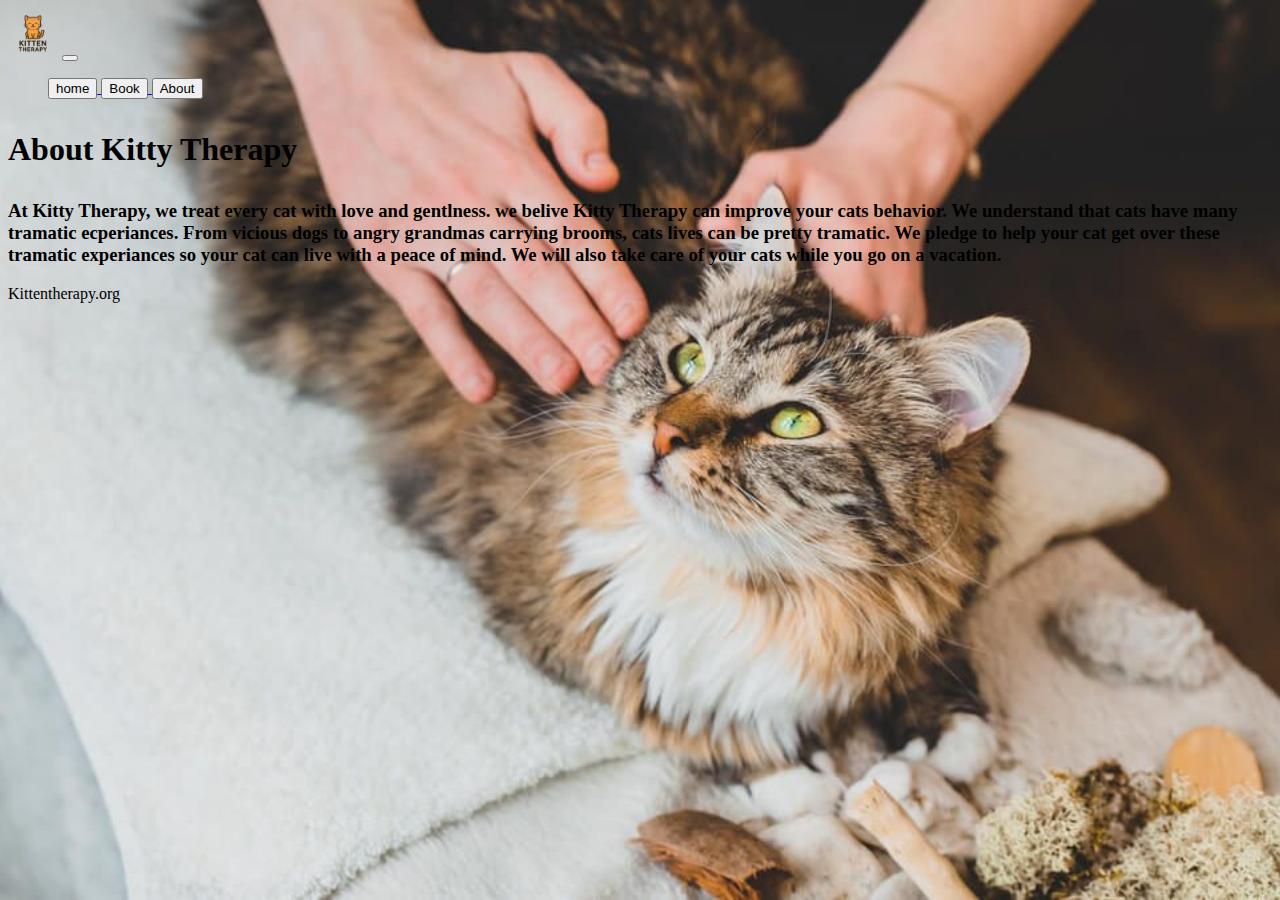
<file: about page.html>
<!DOCTYPE html>
<html lang="en">
<head>
    <link rel="stylesheet" href="1.css">
    <meta charset="UTF-8">
    <meta name="viewport" content="width=device-width, initial-scale=1.0">
    <title>About Kitty Therapy</title>
     <link href="https://cdn.jsdelivr.net/npm/bootstrap@5.3.8/dist/css/bootstrap.min.css" rel="stylesheet" integrity="sha384-sRIl4kxILFvY47J16cr9ZwB07vP4J8+LH7qKQnuqkuIAvNWLzeN8tE5YBujZqJLB" crossorigin="anonymous">
     <link rel="icon" type="image/png" href="levis website logo.png">
    </head>
<body>
    <nav class="navbar navbar-expand-lg bg-body-tertiary">
  <div class="container-fluid">
    <!-- <a class="navbar-brand" href="#">Navbar</a> -->
     <img src="levis website logo.png" alt="Kitty Therapy" width="50" height="50">
    <button class="navbar-toggler" type="button" data-bs-toggle="collapse" data-bs-target="#navbarSupportedContent" aria-controls="navbarSupportedContent" aria-expanded="false" aria-label="Toggle navigation">
      <span class="navbar-toggler-icon"></span>
    </button>
    <div class="collapse navbar-collapse" id="navbarSupportedContent">
      <ul class="navbar-nav me-auto mb-2 mb-lg-0">
         <a href="index.html">
          <button type="button" class="btn btn-primary">home</button>
        </a>
        <a href="book.html">
          <button type="button" class="btn btn-primary">Book</button>
        </a>
        <a href="about page.html">
          <button type="button" class="btn btn-primary">About</button>
        </a>
                </ul>
      
    </div>
  </div>
</nav>
<h1><p class="text-primary-emphasis">About Kitty Therapy</p></h1>

<h3><p class="text-primary-emphasis">At Kitty Therapy, we treat every cat with love and gentlness. we belive Kitty Therapy can improve your cats behavior. We understand that cats have many tramatic ecperiances. From vicious dogs to angry grandmas carrying brooms, cats lives can be pretty tramatic. We pledge to help your cat get over these tramatic experiances so your cat can live with a peace of mind. We will also take care of your cats while you go on a vacation.</p> </h3>   
<div class="fixed-bottom"><div class="p-3 mb-2 bg-transparent text-body"><p class="text-center">Kittentherapy.org</p></div>
<p class="text-center"></p>
</body>
</html>
</file>
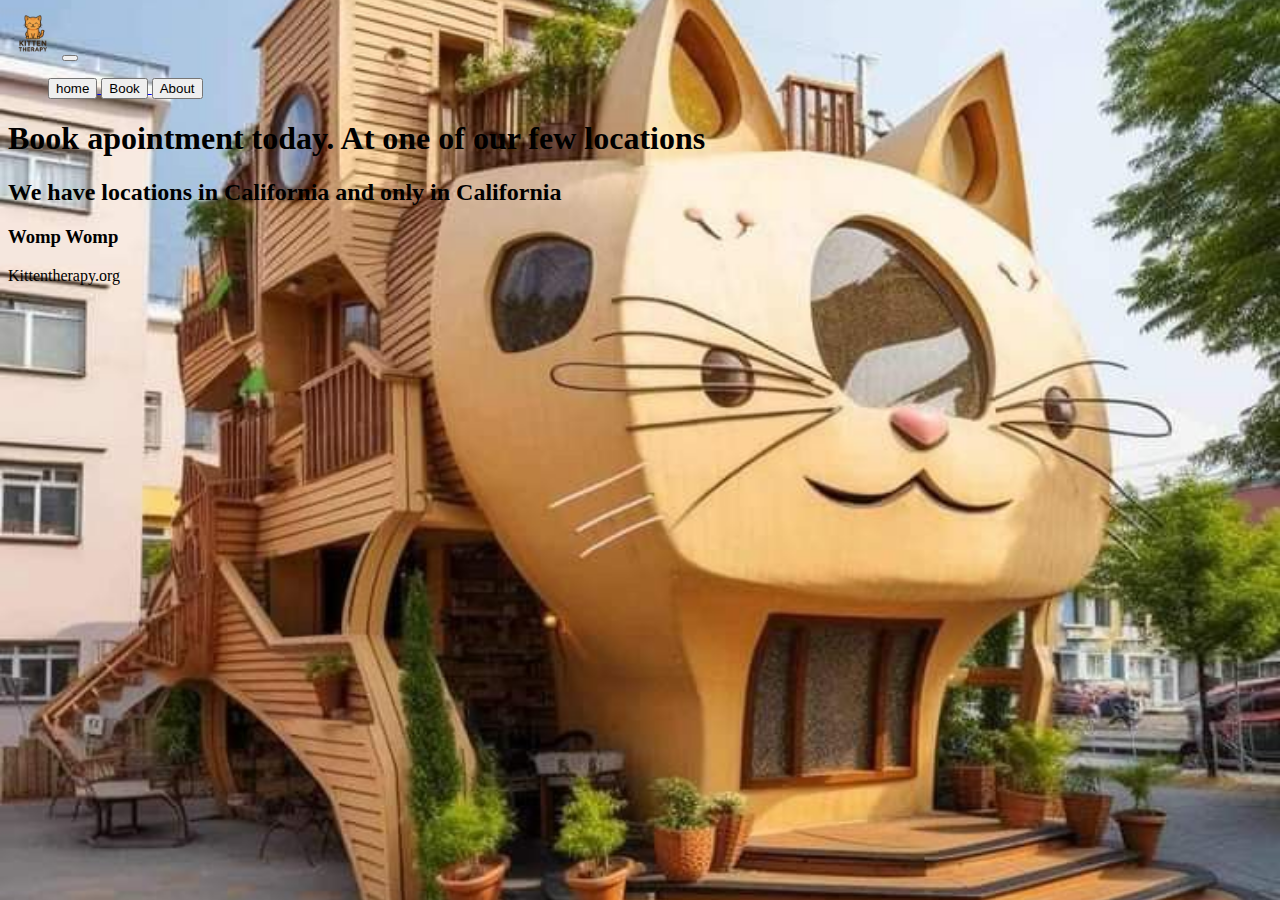
<file: book.html>
<!DOCTYPE html>
<html lang="en">
<head>
    <link rel="stylesheet" href="2.css">
    <meta charset="UTF-8">
    <meta name="viewport" content="width=device-width, initial-scale=1.0">
    <title>Book apointment today. At one of our several locations</title>
     <link href="https://cdn.jsdelivr.net/npm/bootstrap@5.3.8/dist/css/bootstrap.min.css" rel="stylesheet" integrity="sha384-sRIl4kxILFvY47J16cr9ZwB07vP4J8+LH7qKQnuqkuIAvNWLzeN8tE5YBujZqJLB" crossorigin="anonymous">
    <link rel="icon" type="image/png" href="levis website logo.png">
    </head>
<body>
   <nav class="navbar navbar-expand-lg bg-body-tertiary">
  <div class="container-fluid">
    <!-- <a class="navbar-brand" href="#">Navbar</a> -->
     <img src="levis website logo.png" alt="Kitty Therapy" width="50" height="50">
    <button class="navbar-toggler" type="button" data-bs-toggle="collapse" data-bs-target="#navbarSupportedContent" aria-controls="navbarSupportedContent" aria-expanded="false" aria-label="Toggle navigation">
      <span class="navbar-toggler-icon"></span>
    </button>
    <div class="collapse navbar-collapse" id="navbarSupportedContent">
      <ul class="navbar-nav me-auto mb-2 mb-lg-0">
         <a href="index.html">
          <button type="button" class="btn btn-primary">home</button>
        </a>
        <a href="book.html">
          <button type="button" class="btn btn-primary">Book</button>
        </a>
        <a href="about page.html">
          <button type="button" class="btn btn-primary">About</button>
        </a>
                </ul>
      
    </div>
  </div>
</nav>
<p><h1>Book apointment today. At one of our few locations</h1></p>
<p> <h2>We have locations in California and only in California</h2> </p>
<p> <h3>Womp Womp</h3> </p>
<div class="fixed-bottom"><div class="p-3 mb-2 bg-transparent text-body"><p class="text-center">Kittentherapy.org</p></div>
<p class="text-center"></p>
</body>
</html>
</file>
<file: 1.css>
body {
  background-image: url('How-to-Give-the-Best-Cat-Massage.jpg');
  background-size: cover;
  background-repeat: no-repeat;
  background-position: center;
  background-attachment: fixed;
}
</file>
<file: 2.css>
body {
  background-image: url('829368164537b677fd0f5bafbb32fae9.jpg');
  background-size: cover;
  background-repeat: no-repeat;
  background-position: center;
  background-attachment: fixed;
}
</file>
